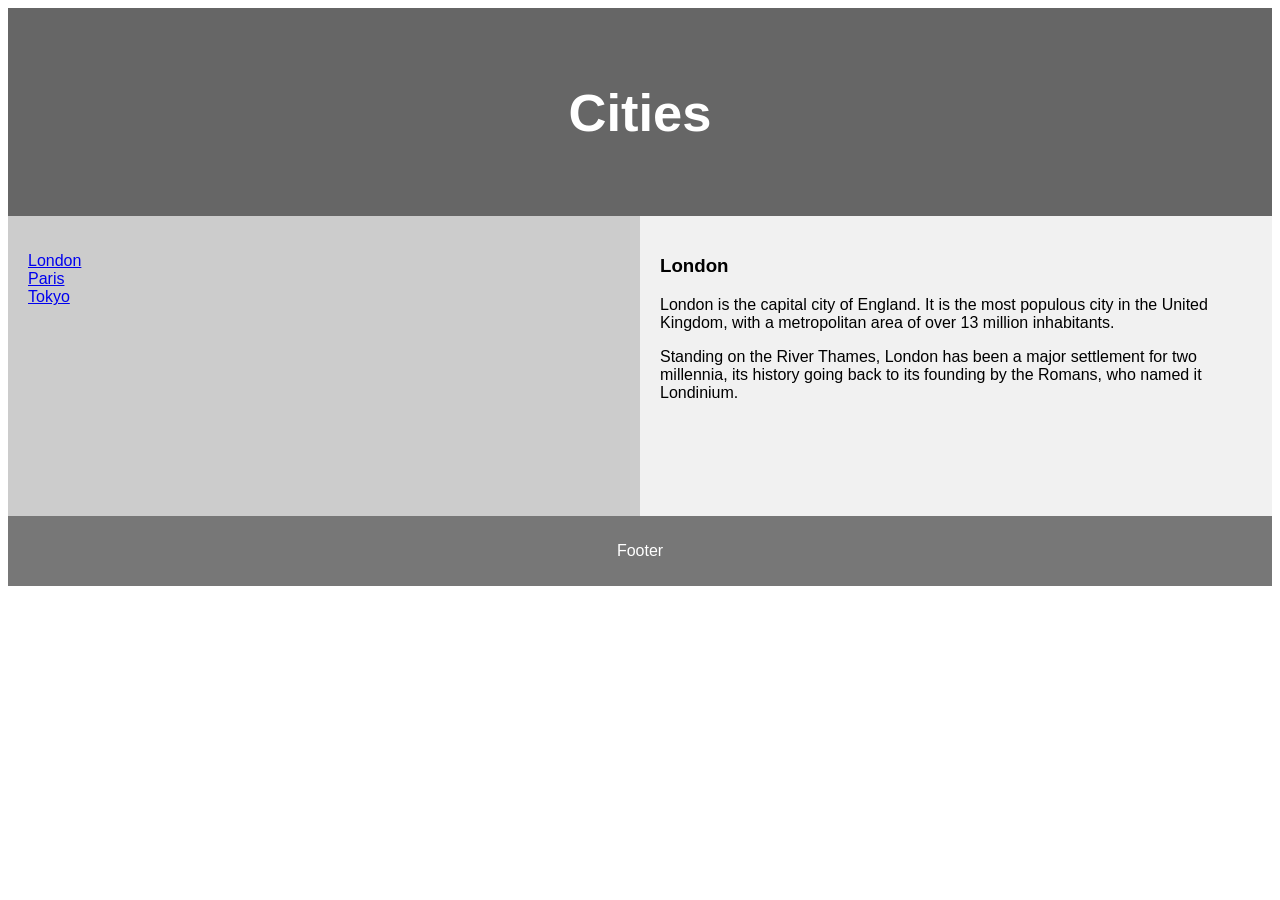
<file: layout.html>
<!DOCTYPE html>
<html lang="en">
<head>
<title>CSS Template</title>
<meta charset="utf-8">
<meta name="viewport" content="width=device-width, initial-scale=1">
<style>
* {
  box-sizing: border-box;
}

body {
  font-family: Arial, Helvetica, sans-serif;
}

/* Style the header */
header {
  background-color: #666;
  padding: 30px;
  text-align: center;
  font-size: 35px;
  color: white;
}

/* Create two columns/boxes that floats next to each other */
nav {
  float: left;
  width: 50%;
  height: 300px; /* only for demonstration, should be removed */
  background: #ccc;
  padding: 20px;
}

/* Style the list inside the menu */
nav ul {
  list-style-type: none;
  padding: 0;
}

article {
  float: left;
  padding: 20px;
  width: 50%;
  background-color: #f1f1f1;
  height: 300px; /* only for demonstration, should be removed */
}

/* Clear floats after the columns */
section::after {
  content: "";
  display: table;
  clear: both;
}

/* Style the footer */
footer {
  background-color: #777;
  padding: 10px;
  text-align: center;
  color: white;
}

/* Responsive layout - makes the two columns/boxes stack on top of each other instead of next to each other, on small screens */
@media (max-width: 600px) {
  nav, article {
    width: 100%;
    height: auto;
  }
}
</style>
</head>
<body>

<header>
  <h2>Cities</h2>
</header>

<section>
  <nav>
    <ul>
      <li><a href="#">London</a></li>
      <li><a href="#">Paris</a></li>
      <li><a href="#">Tokyo</a></li>
    </ul>
  </nav>
  
  <article>
    <h1>London</h1>
    <p>London is the capital city of England. It is the most populous city in the  United Kingdom, with a metropolitan area of over 13 million inhabitants.</p>
    <p>Standing on the River Thames, London has been a major settlement for two millennia, its history going back to its founding by the Romans, who named it Londinium.</p>
  </article>
</section>

<footer>
  <p>Footer</p>
</footer>

</body>
</html>
</file>
